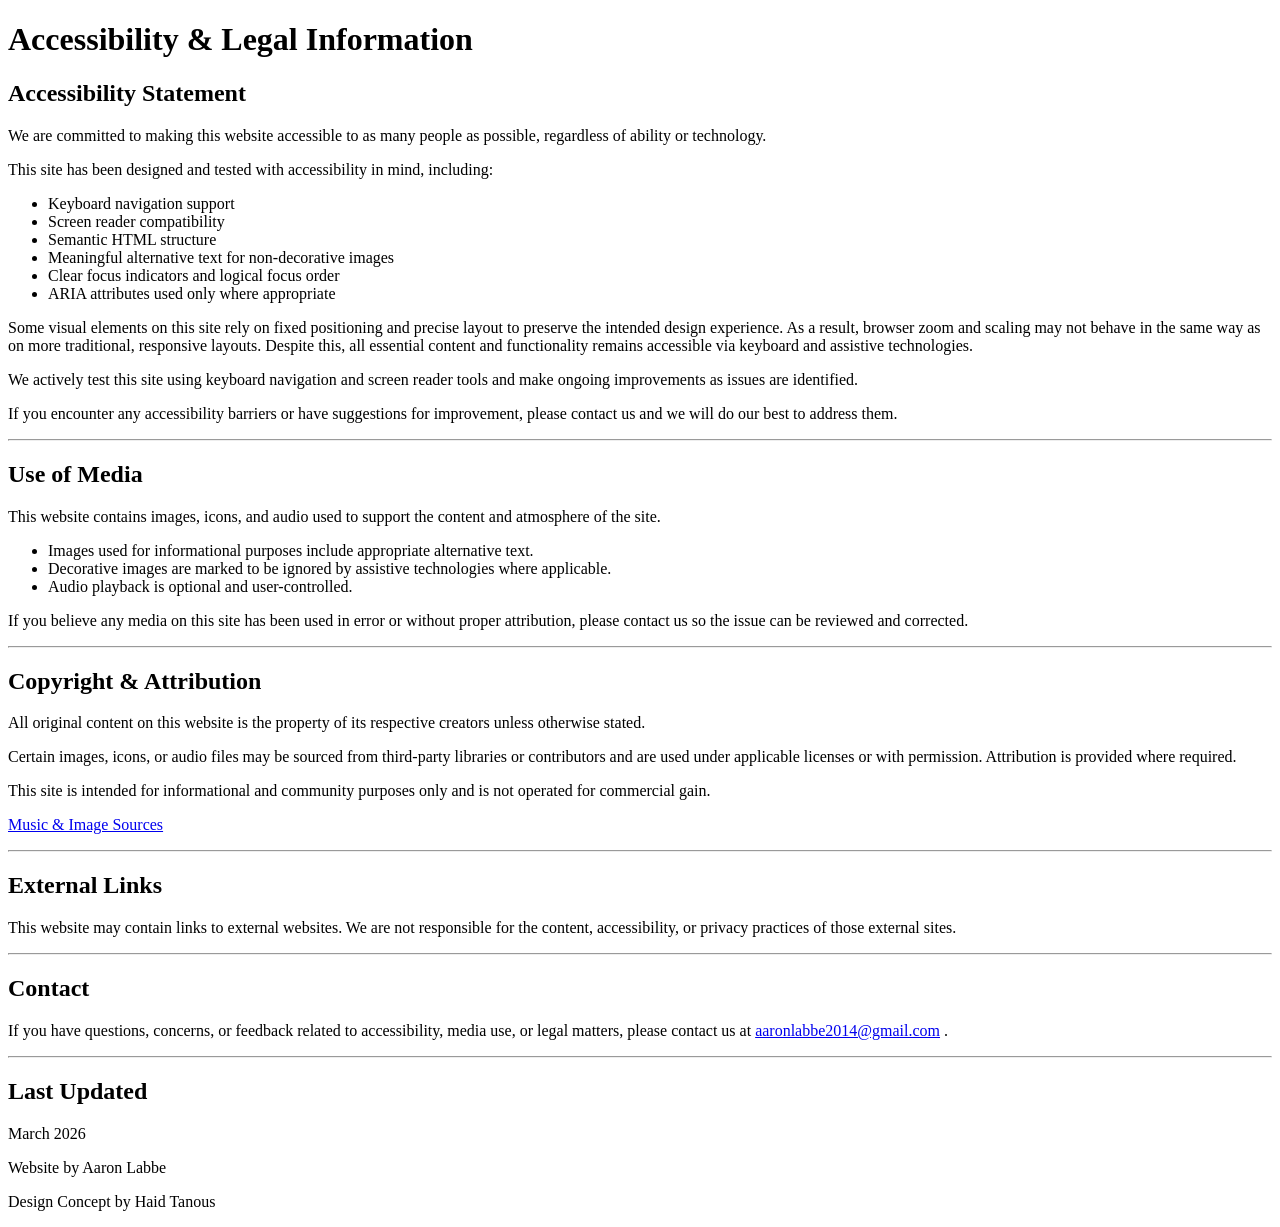
<file: accessibility-legal.html>
<!doctype html>
<html lang="en">
  <head>
    <meta charset="UTF-8" />
    <meta name="viewport" content="width=device-width, initial-scale=1.0" />
    <title>Accessibility & Legal</title>
  </head>
  <body>
    <h1>Accessibility & Legal Information</h1>

    <h2>Accessibility Statement</h2>

    <p>
      We are committed to making this website accessible to as many people as
      possible, regardless of ability or technology.
    </p>
    <p>
      This site has been designed and tested with accessibility in mind,
      including:
    </p>

    <ul>
      <li>Keyboard navigation support</li>
      <li>Screen reader compatibility</li>
      <li>Semantic HTML structure</li>
      <li>Meaningful alternative text for non-decorative images</li>
      <li>Clear focus indicators and logical focus order</li>
      <li>ARIA attributes used only where appropriate</li>
    </ul>

    <p>
      Some visual elements on this site rely on fixed positioning and precise
      layout to preserve the intended design experience. As a result, browser
      zoom and scaling may not behave in the same way as on more traditional,
      responsive layouts. Despite this, all essential content and functionality
      remains accessible via keyboard and assistive technologies.
    </p>

    <p>
      We actively test this site using keyboard navigation and screen reader
      tools and make ongoing improvements as issues are identified.
    </p>

    <p>
      If you encounter any accessibility barriers or have suggestions for
      improvement, please contact us and we will do our best to address them.
    </p>

    <hr />

    <h2>Use of Media</h2>

    <p>
      This website contains images, icons, and audio used to support the content
      and atmosphere of the site.
    </p>

    <ul>
      <li>
        Images used for informational purposes include appropriate alternative
        text.
      </li>
      <li>
        Decorative images are marked to be ignored by assistive technologies
        where applicable.
      </li>
      <li>Audio playback is optional and user-controlled.</li>
    </ul>

    <p>
      If you believe any media on this site has been used in error or without
      proper attribution, please contact us so the issue can be reviewed and
      corrected.
    </p>

    <hr />

    <h2>Copyright & Attribution</h2>

    <p>
      All original content on this website is the property of its respective
      creators unless otherwise stated.
    </p>

    <p>
      Certain images, icons, or audio files may be sourced from third-party
      libraries or contributors and are used under applicable licenses or with
      permission. Attribution is provided where required.
    </p>

    <p>
      This site is intended for informational and community purposes only and is
      not operated for commercial gain.
    </p>

    <p><a href="sources.html">Music & Image Sources</a></p>

    <hr />

    <h2>External Links</h2>

    <p>
      This website may contain links to external websites. We are not
      responsible for the content, accessibility, or privacy practices of those
      external sites.
    </p>

    <hr />

    <h2>Contact</h2>

    <p>
      If you have questions, concerns, or feedback related to accessibility,
      media use, or legal matters, please contact us at
      <a href="mailto:aaronlabbe2014@gmail.com">aaronlabbe2014@gmail.com</a>
      .
    </p>

    <hr />
  </body>

  <footer>
    <h2>Last Updated</h2>

    <p>March 2026</p>

    <p>Website by Aaron Labbe</p>

    <p>Design Concept by Haid Tanous</p>
  </footer>
</html>
</file>
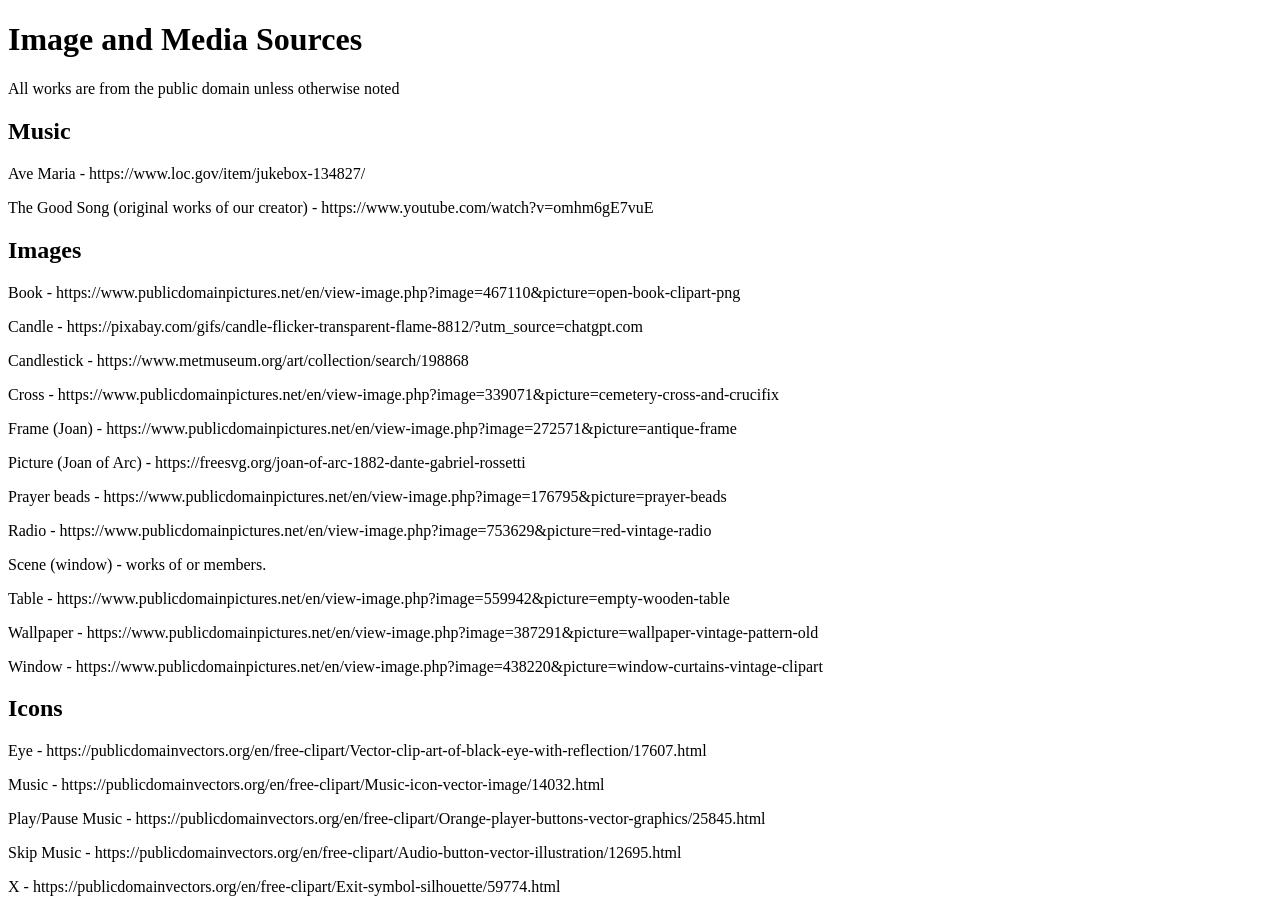
<file: sources.html>
<!doctype html>
<html lang="en">
  <head>
    <meta charset="UTF-8" />
    <meta name="viewport" content="width=device-width, initial-scale=1.0" />
    <title>Image & Media Sources</title>
  </head>
  <body>
    <h1>Image and Media Sources</h1>

    <p>All works are from the public domain unless otherwise noted</p>

    <h2>Music</h2>
    <p>Ave Maria - https://www.loc.gov/item/jukebox-134827/</p>
    <p>
      The Good Song (original works of our creator) -
      https://www.youtube.com/watch?v=omhm6gE7vuE
    </p>
    <h2>Images</h2>

    <p>
      Book -
      https://www.publicdomainpictures.net/en/view-image.php?image=467110&picture=open-book-clipart-png
    </p>

    <p>
      Candle -
      https://pixabay.com/gifs/candle-flicker-transparent-flame-8812/?utm_source=chatgpt.com
    </p>

    <p>Candlestick - https://www.metmuseum.org/art/collection/search/198868</p>

    <p>
      Cross -
      https://www.publicdomainpictures.net/en/view-image.php?image=339071&picture=cemetery-cross-and-crucifix
    </p>

    <p>
      Frame (Joan) -
      https://www.publicdomainpictures.net/en/view-image.php?image=272571&picture=antique-frame
    </p>

    <p>
      Picture (Joan of Arc) -
      https://freesvg.org/joan-of-arc-1882-dante-gabriel-rossetti
    </p>

    <p>
      Prayer beads -
      https://www.publicdomainpictures.net/en/view-image.php?image=176795&picture=prayer-beads
    </p>

    <p>
      Radio -
      https://www.publicdomainpictures.net/en/view-image.php?image=753629&picture=red-vintage-radio
    </p>

    <p>Scene (window) - works of or members.</p>

    <p>
      Table -
      https://www.publicdomainpictures.net/en/view-image.php?image=559942&picture=empty-wooden-table
    </p>

    <p>
      Wallpaper -
      https://www.publicdomainpictures.net/en/view-image.php?image=387291&picture=wallpaper-vintage-pattern-old
    </p>

    <p>
      Window -
      https://www.publicdomainpictures.net/en/view-image.php?image=438220&picture=window-curtains-vintage-clipart
    </p>

    <h2>Icons</h2>

    <p>
      Eye -
      https://publicdomainvectors.org/en/free-clipart/Vector-clip-art-of-black-eye-with-reflection/17607.html
    </p>

    <p>
      Music -
      https://publicdomainvectors.org/en/free-clipart/Music-icon-vector-image/14032.html
    </p>

    <p>
      Play/Pause Music -
      https://publicdomainvectors.org/en/free-clipart/Orange-player-buttons-vector-graphics/25845.html
    </p>

    <p>
      Skip Music -
      https://publicdomainvectors.org/en/free-clipart/Audio-button-vector-illustration/12695.html
    </p>

    <p>
      X -
      https://publicdomainvectors.org/en/free-clipart/Exit-symbol-silhouette/59774.html
    </p>
  </body>
</html>
</file>
